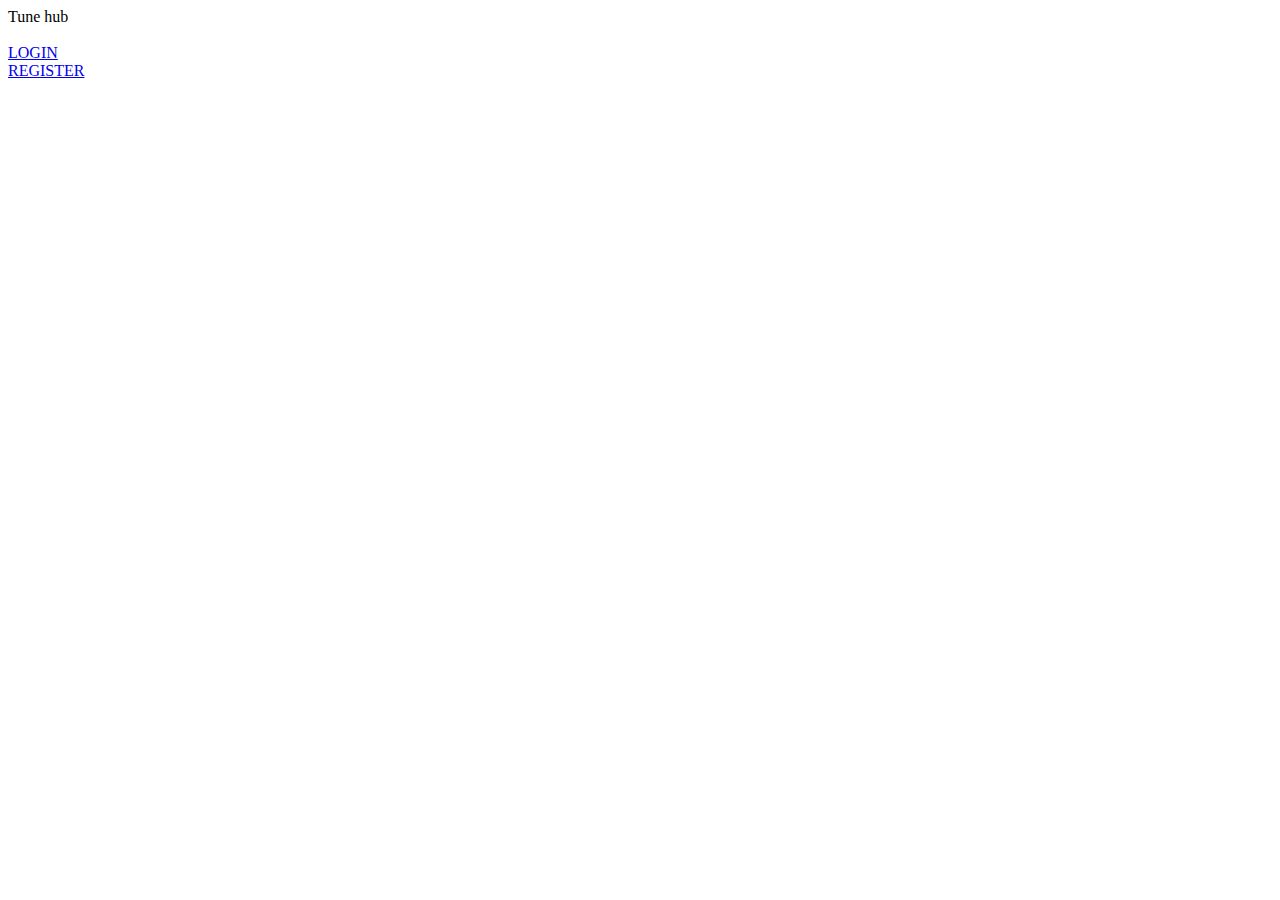
<file: src/main/resources/templates/index.html>
<!DOCTYPE html>
<html>
<head>
<meta charset="ISO-8859-1">
<title>Insert title here</title>
<link rel="stylesheet" th:href="@{/css/style.css}">
</link>
</head>
<body>
<div class="heading">Tune hub</div>
<br/>
<div class="loginButton">

<a href="login">LOGIN</a>
</div>
<div>
<a href="registration">REGISTER</a>

</div>


</body>
</html>
</file>
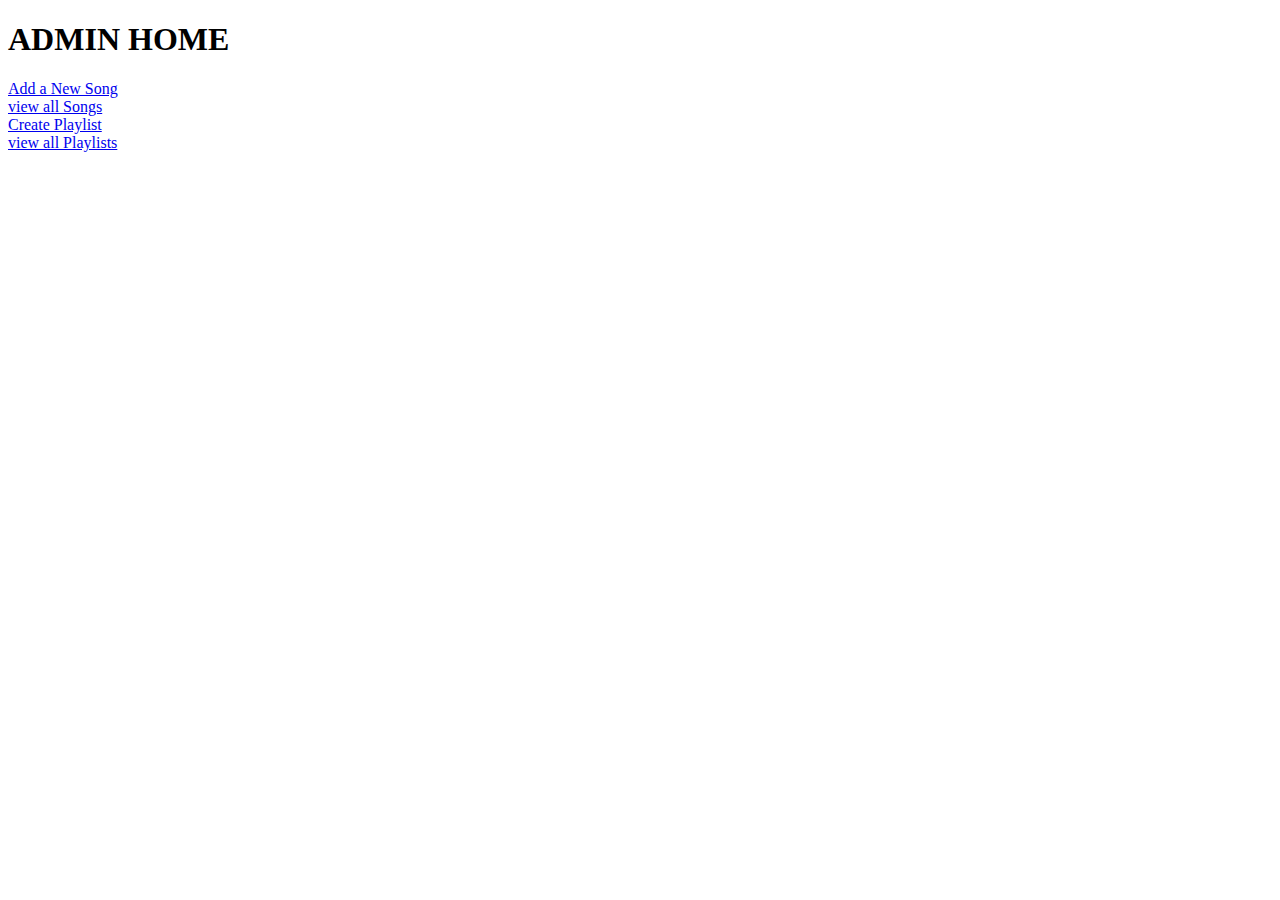
<file: src/main/resources/templates/admin.html>
<!DOCTYPE html>
<html>
<head>
<meta charset="ISO-8859-1">
<title>Insert title here</title>
</head>
<body>
<h1>ADMIN HOME</h1>
<a href="newSong" >Add a New Song</a>
<br>
<a href="viewSongs" >view all  Songs</a>
<br>
<a href="createPlaylist">Create Playlist</a>
<br>
<a href="viewPlaylists">view all Playlists</a>
</body>
</html>
</file>
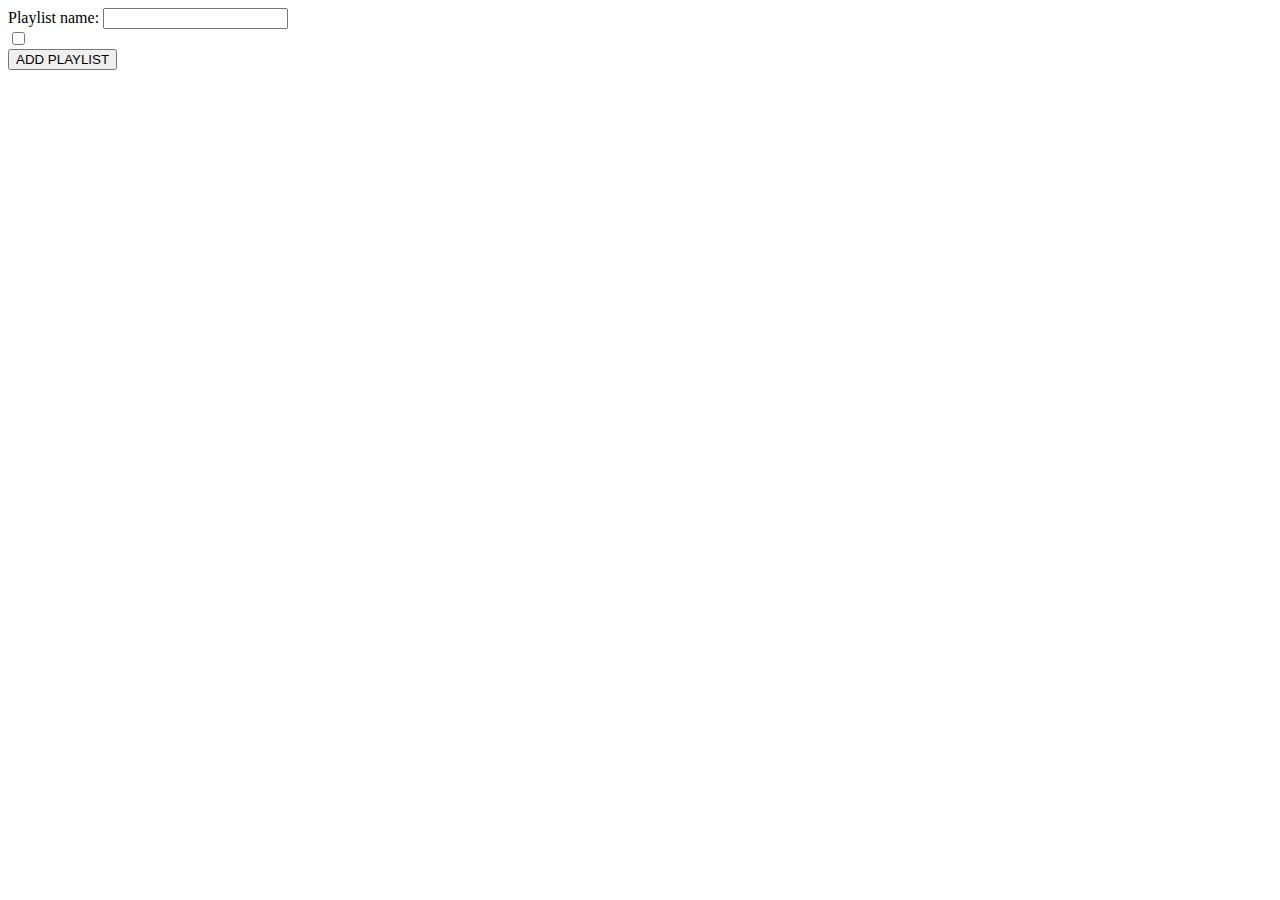
<file: src/main/resources/templates/createPlaylist.html>
<!DOCTYPE html>
<html>
<head>
<meta charset="ISO-8859-1">
<title>Insert title here</title>
</head>
<body>

<form action="addPlaylist" method="post">
<label>Playlist name:</label>
<input type="text" name="name"/>
<br>
<!-- incomplete -->
<div th:each ="song:${songs}">
<input type="checkbox" th:name="songs" th:value="${song.id}"/>
<label th:text="${song.name}"></label>
</div>
<input type="submit" value="ADD PLAYLIST">
</form>
</body>
</html>
</file>
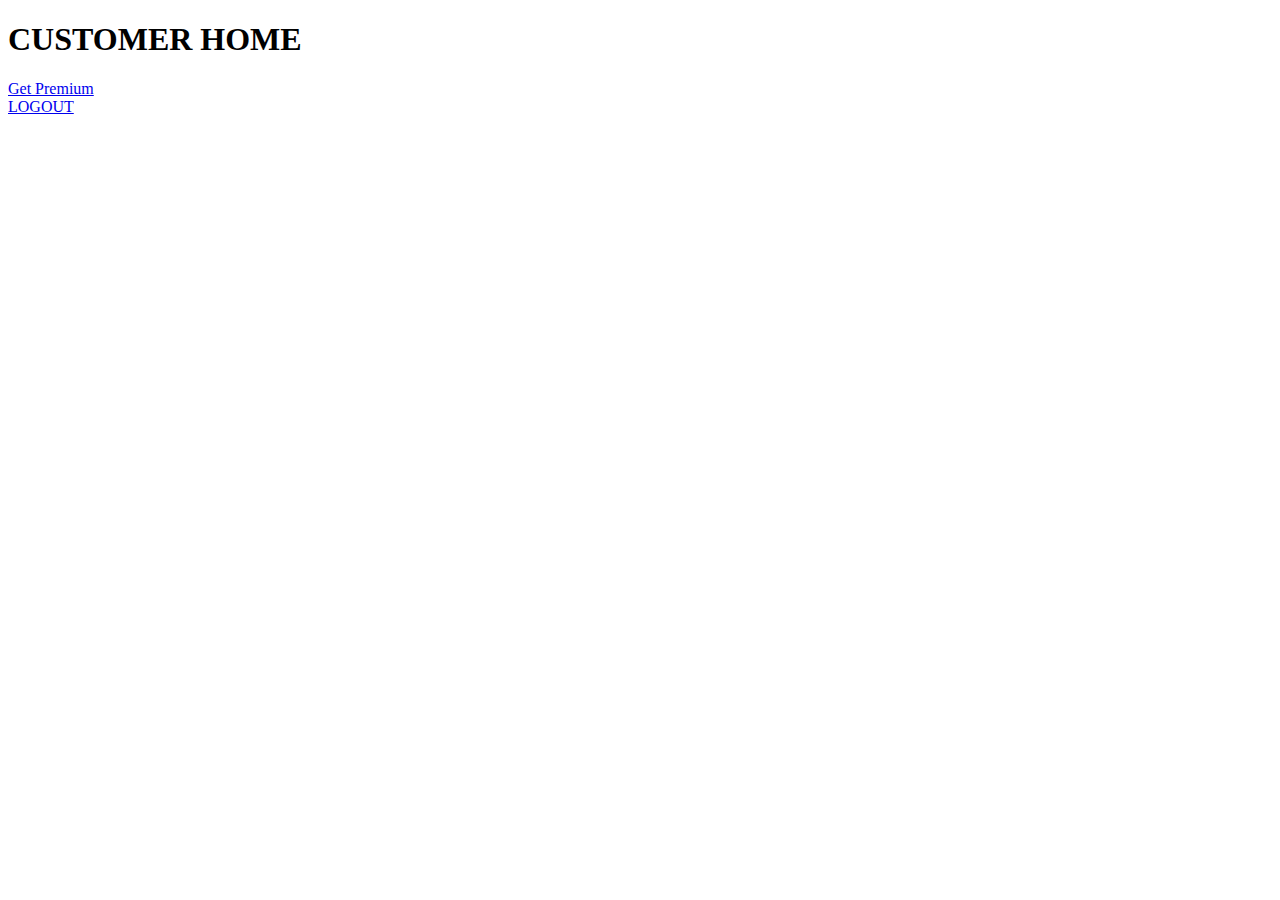
<file: src/main/resources/templates/customerHome.html>
<!DOCTYPE html>
<html>
<head>
<meta charset="ISO-8859-1">
<title>Insert title here</title>
</head>
<body>
<h1>CUSTOMER HOME</h1>
<a href="pay">Get Premium</a>
<br>
<a href="logout">LOGOUT</a>
</body>
</html>
</file>
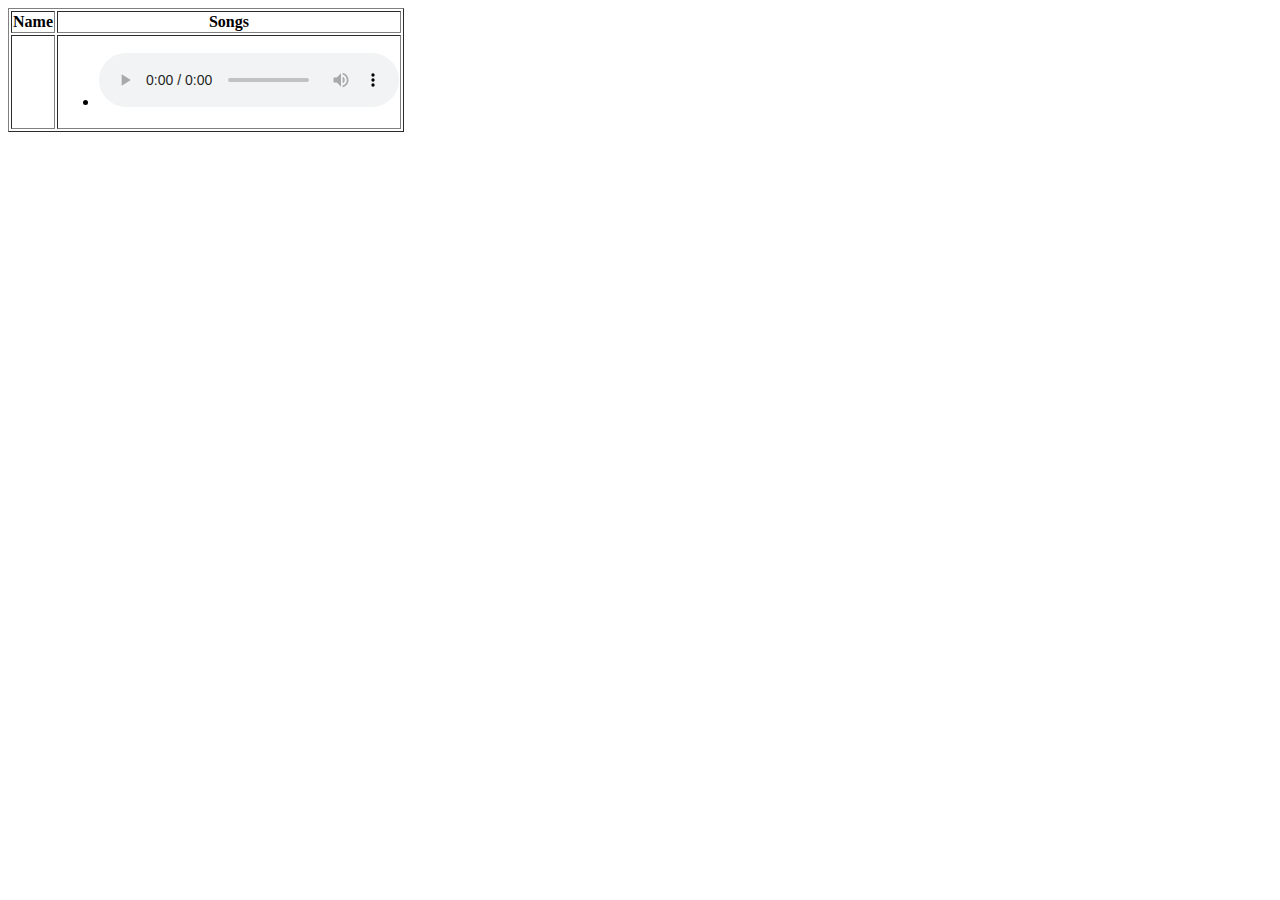
<file: src/main/resources/templates/displayPlaylists.html>
<!DOCTYPE html>
<html>
<head>
<meta charset="ISO-8859-1">
<title>Insert title here</title>
<style type="text/css">
iframe {
	height: 200px;
	width: 700px;
}
</style>
</head>
<body>
	<table border>
	<thead>
		<tr>
			<th>Name</th>
			<th>Songs</th>

		</tr>
		</thead>
		<tbody>
		<tr th:each="plist:${allPlaylists}">
			<td th:text="${plist.name}"></td>
			<td>
				<ul>
					<li th:each="song:${plist.songs}" >
					<span th:text="${song.name}"></span>
					<audio controls>
							<source th:src="${song.link}" type="audio/mp3">
						</audio>
						</li>
				</ul>
			</td>
		</tr>
		</tbody>
	</table>

</body>
</html>
</file>
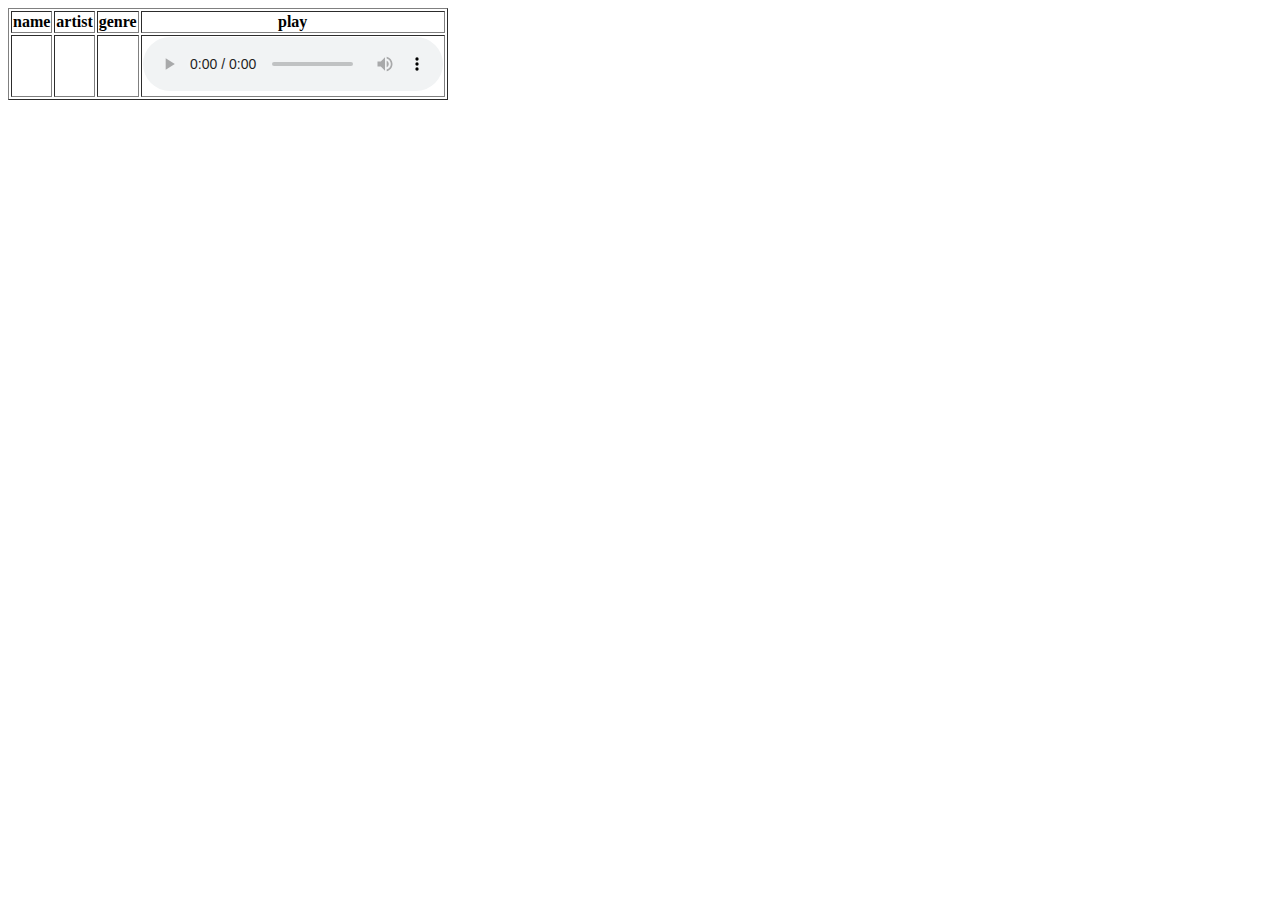
<file: src/main/resources/templates/displaySongs.html>
<!DOCTYPE html>
<html>
<head>
<meta charset="ISO-8859-1">
<title>Insert title here</title>
</head>
<body>
<table border="1">
<tr>
<th>name</th>
<th>artist</th>
<th>genre</th>
<th>play</th>
</tr>
<tr th:each="song:${songs}">
<td th:text ="${song.name}"></td>
<td th:text ="${song.artist}"></td>
<td th:text ="${song.genre}"></td>
<td>
<audio controls>
<source th:src="${song.link}" type="audio/mp3">
</audio>
</td>
</tr>
</table>

</body>
</html>
</file>
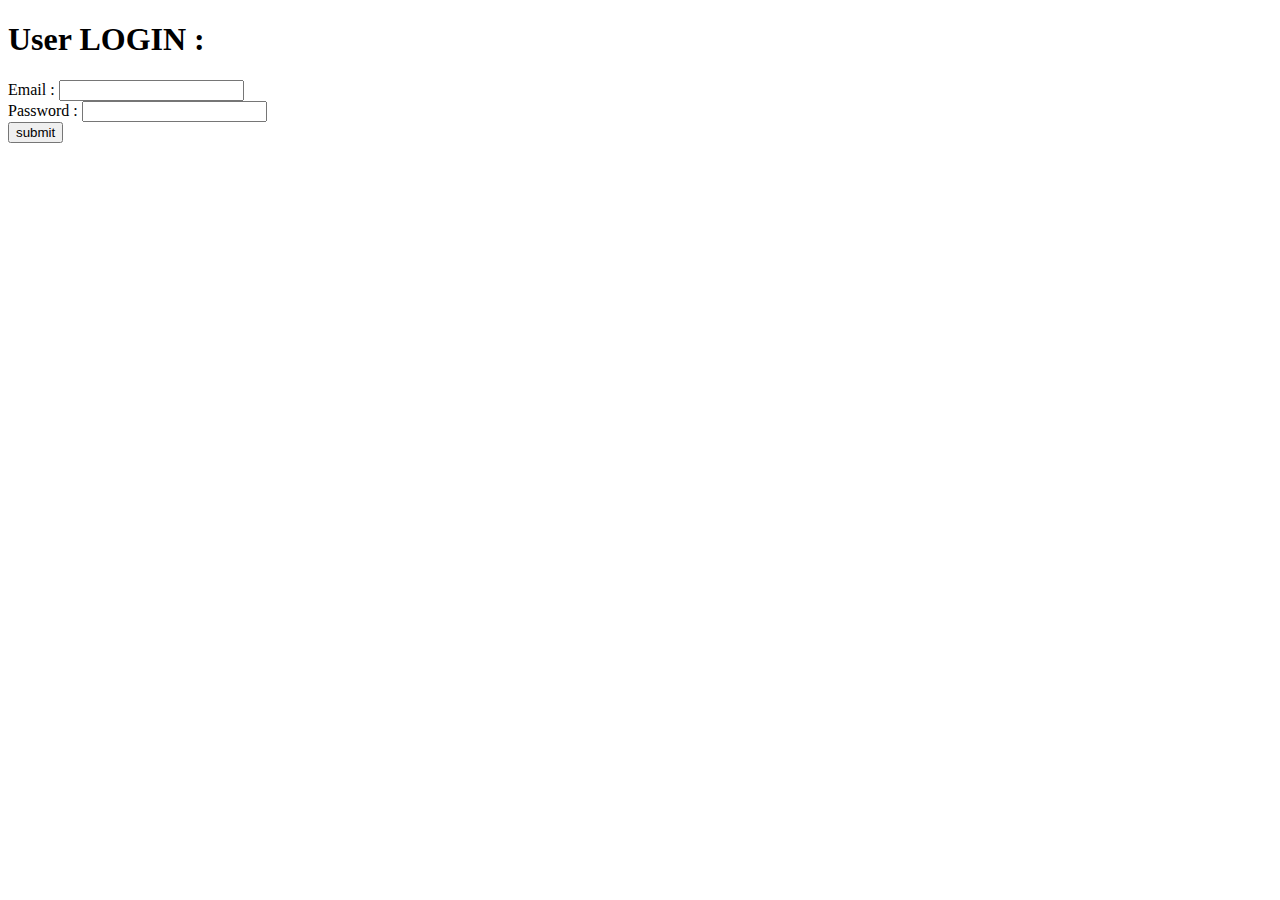
<file: src/main/resources/templates/login.html>
<!DOCTYPE html>
<html>
<head>
<meta charset="ISO-8859-1">
<title>Insert title here</title>
</head>
<body>
<h1>User LOGIN : </h1>
<form action="validate" method="post">
  <label>Email :</label>
  <input type="email" name="email"/>
  <br>
  <label>Password :</label>
  <input type="password" name="password"/>
  <br>
  
<button>submit</button>
</form>

</body>
</html>
</file>
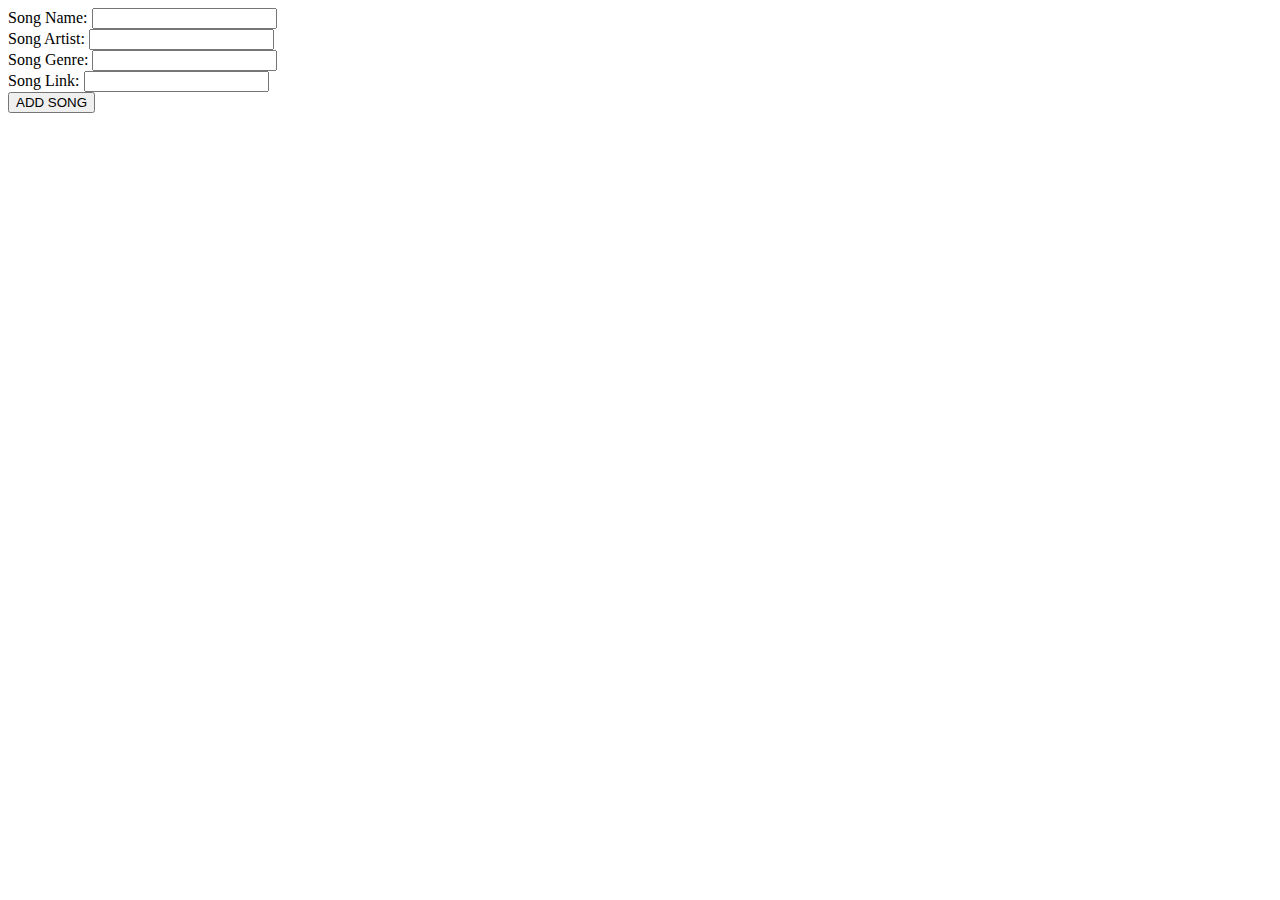
<file: src/main/resources/templates/newSong.html>
<!DOCTYPE html>
<html>
<head>
<meta charset="ISO-8859-1">
<title>Insert title here</title>
</head>
<body>
<form action ="addSong" method="post">

<label>Song Name:</label>
<input type="text" name="name"/>
<br>

<label>Song Artist:</label>
<input type="text" name="artist"/>
<br>

<label>Song Genre:</label>
<input type="text" name="genre"/>
<br>

<label>Song Link:</label>
<input type="text" name="link"/>
<br>

<input type="submit" value="ADD SONG"/>


</form>

</body>
</html>
</file>
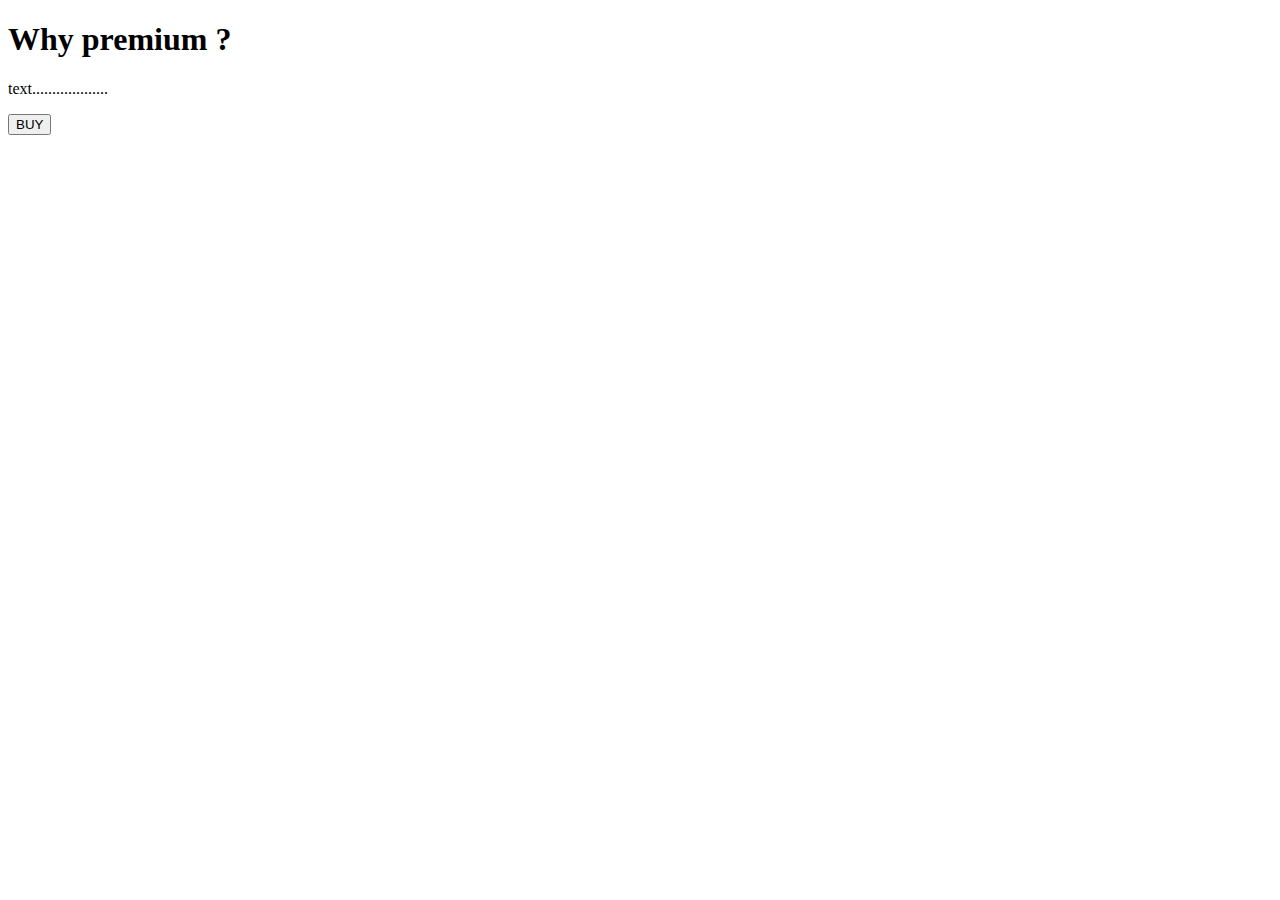
<file: src/main/resources/templates/pay.html>
<!DOCTYPE html>
<html xmlns:th="https://www.thymeleaf.org">
<head>
<meta charset="ISO-8859-1">
	
	<title>View Course</title>
	<script src="https://checkout.razorpay.com/v1/checkout.js"></script>
	<script src="https://code.jquery.com/jquery-3.5.1.min.js"></script>

</head>
<body>
<div>

		<h1>Why premium ? </h1>
		<p>text...................</p>
		
    	<form id="payment-form">
	        <button type="submit" class="buy-button" >BUY</button>
	    </form>
   
</div>

<script>
$(document).ready(function() {
    $(".buy-button").click(function(e) {
        e.preventDefault();
        var form = $(this).closest('form');
        
        
        createOrder();
    });
});

function createOrder() {
	
    $.post("/createOrder")
        .done(function(order) {
            order = JSON.parse(order);
            var options = {
                "key": "rzp_test_ZMaQkizsvNav6U",
                "amount": order.amount_due.toString(),
                "currency": "INR",
                "name": "Tune Hub",
                "description": "Test Transaction",
                "order_id": order.id,
                "handler": function (response) {
                    verifyPayment(response.razorpay_order_id, response.razorpay_payment_id, response.razorpay_signature);
                },
                "prefill": {
                    "name": "Your Name",
                    "email": "test@example.com",
                    "contact": "9999999999"
                },
                "notes": {
                    "address": "Your Address"
                },
                "theme": {
                    "color": "#F37254"
                }
            };
            var rzp1 = new Razorpay(options);
            rzp1.open();
        })
        .fail(function(error) {
            console.error("Error:", error);
        });
}

function verifyPayment(orderId, paymentId, signature) {
     $.post("/verify", { orderId: orderId, paymentId: paymentId, signature: signature })
         .done(function(isValid) {
             if (isValid) {
                 console.log("Payment successful");
             } else {
                 console.log("Payment failed");
             }
         })
         .fail(function(error) {
             console.error("Error:", error);
         });
}
</script>
</body>
</html>
</file>
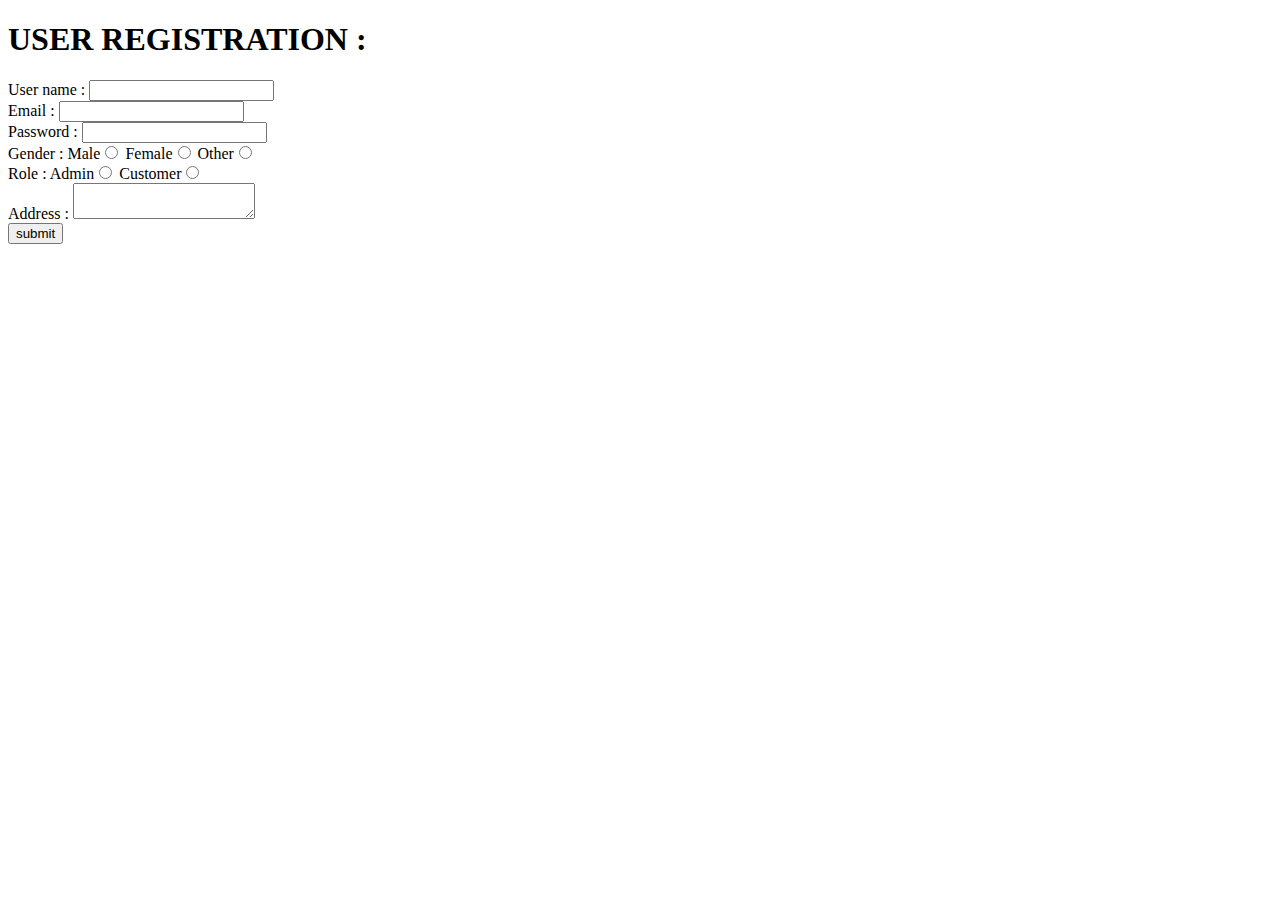
<file: src/main/resources/templates/registration.html>
<!DOCTYPE html>
<html>
<head>
<meta charset="ISO-8859-1">
<title>Insert title here</title>
</head>
<body>
<h1>USER REGISTRATION : </h1>
<form action="registration" method="post" >
  <label>User name :</label>
  <input type="text" name="username"/>
  <br>
  <label>Email :</label>
  <input type="email" name="email"/>
  <br>
  <label>Password :</label>
  <input type="password" name="password"/>
  <br>
  <label>Gender :</label>
  Male<input type="radio" name="gender" value="male"/>
  Female<input type="radio" name="gender" value="female"/>
  Other<input type="radio" name="gender" value="other"/>
  <br>
  <label>Role :</label>
  Admin<input type="radio" name="role" value="admin"/>
  Customer<input type="radio" name="role" value="customer"/>
<br>
<label>Address :</label>
<textarea name="address" ></textarea>
<br>
<button>submit</button>
</form>

</body>
</html>
</file>
